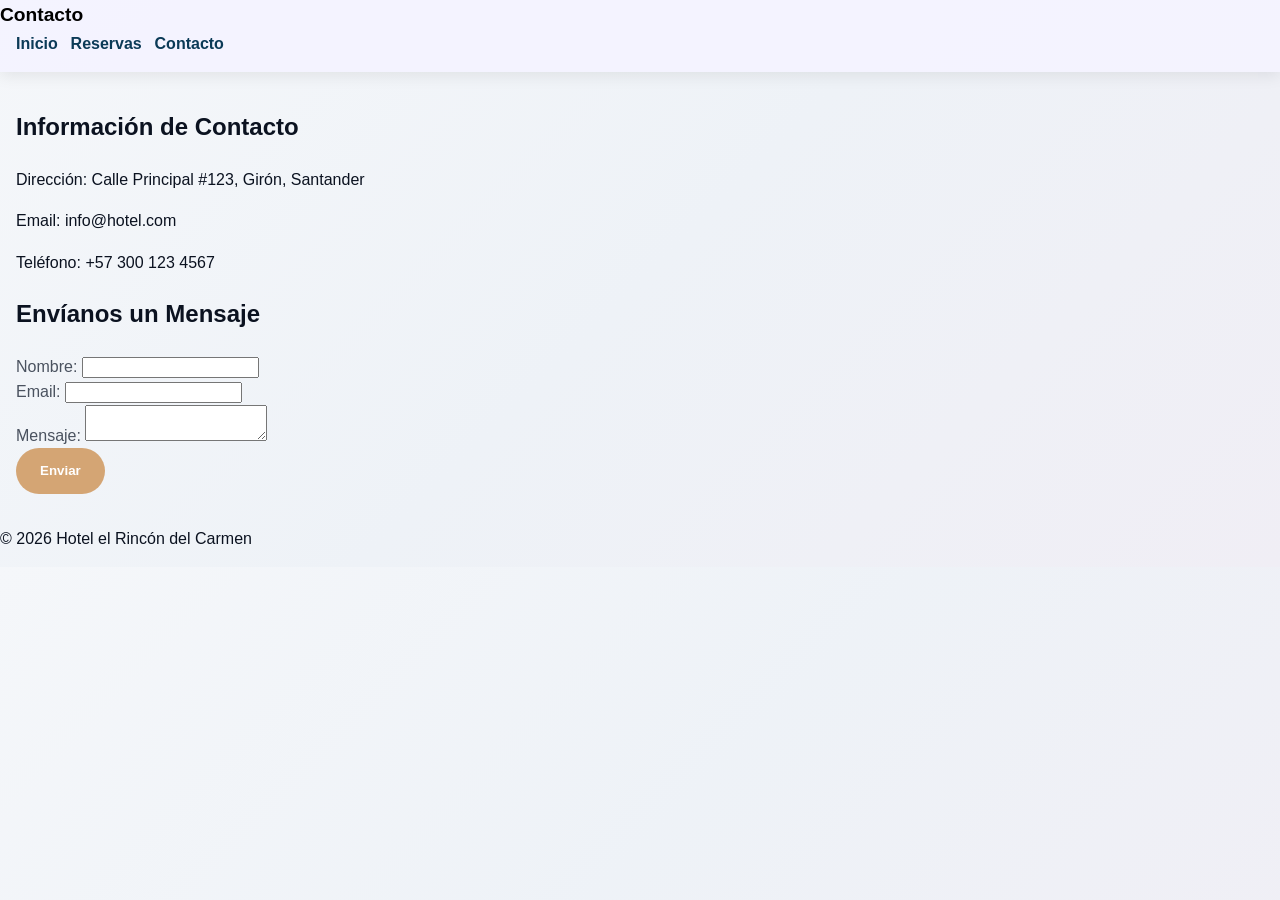
<file: contacto.html>
<!DOCTYPE html>
<html lang="es">
<head>
  <meta charset="UTF-8">
  <title>Contacto</title>
  <link rel="stylesheet" href="css/style.css">
</head>
<body>
  <header>
    <h1>Contacto</h1>
    <nav>
      <a href="index.html">Inicio</a>
      <a href="reservas.html">Reservas</a>
      <a href="contacto.html">Contacto</a>
    </nav>
  </header>

  <main>
    <section>
      <h2>Información de Contacto</h2>
      <p>Dirección: Calle Principal #123, Girón, Santander</p>
      <p>Email: info@hotel.com</p>
      <p>Teléfono: +57 300 123 4567</p>
    </section>

    <section>
      <h2>Envíanos un Mensaje</h2>
      <form>
        <label>Nombre: <input type="text"></label><br>
        <label>Email: <input type="email"></label><br>
        <label>Mensaje: <textarea></textarea></label><br>
        <button type="submit">Enviar</button>
      </form>
    </section>
  </main>

  <footer>
    <p>&copy; 2026 Hotel el Rincón del Carmen</p>
  </footer>
</body>
</html>
</file>
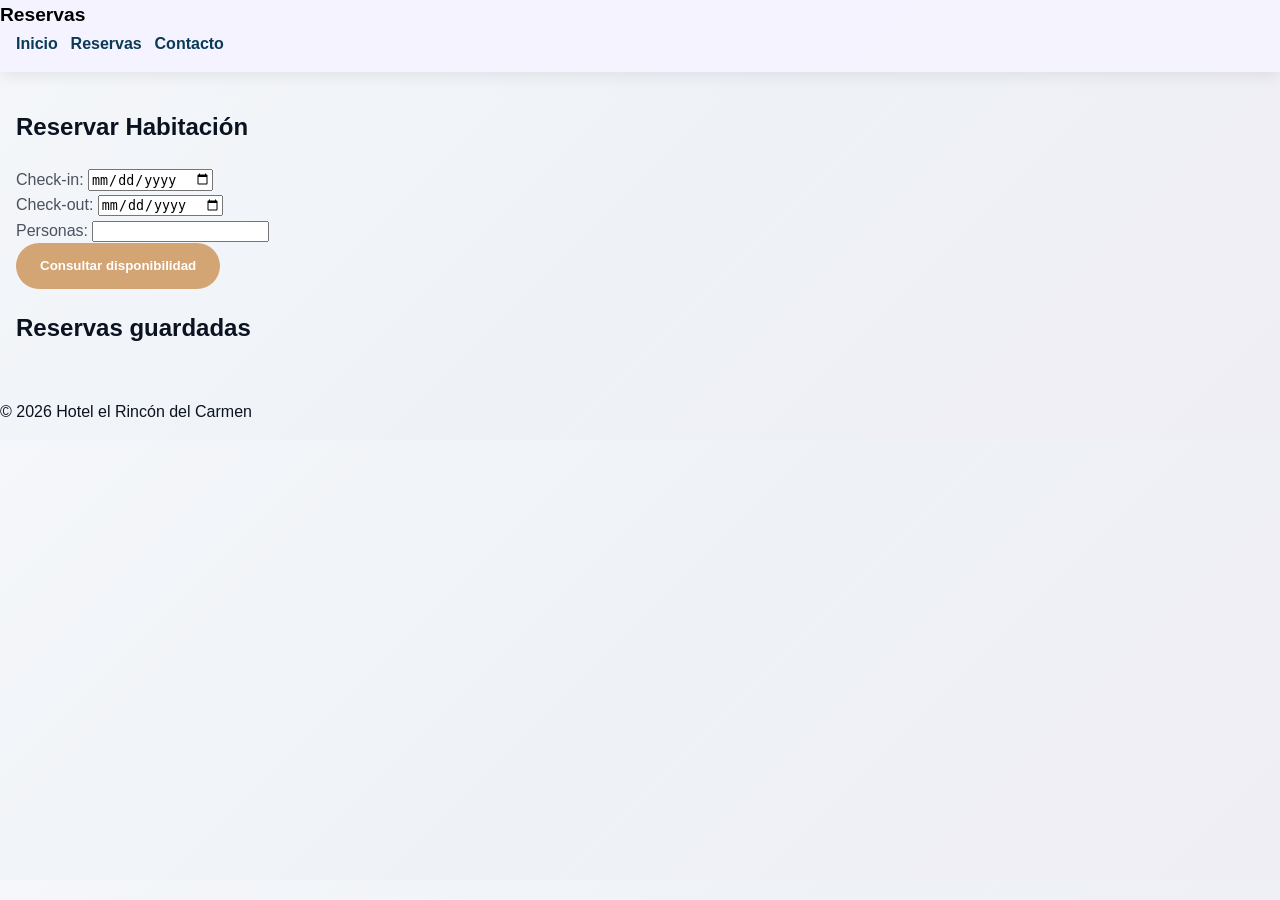
<file: reservas.html>
<!DOCTYPE html>
<html lang="es">
<head>
  <meta charset="UTF-8">
  <title>Reservas</title>
  <link rel="stylesheet" href="css/style.css">
  <script src="js/store.js" defer></script>
</head>
<body>
  <header>
    <h1>Reservas</h1>
    <nav>
      <a href="index.html">Inicio</a>
      <a href="reservas.html">Reservas</a>
      <a href="contacto.html">Contacto</a>
    </nav>
  </header>

  <main>
    <section>
      <h2>Reservar Habitación</h2>
      <form id="form-reserva">
        <label>Check-in: <input type="date" id="checkin"></label><br>
        <label>Check-out: <input type="date" id="checkout"></label><br>
        <label>Personas: <input type="number" id="personas" min="1"></label><br>
        <button type="submit">Consultar disponibilidad</button>
      </form>
      <div id="resultado"></div>
    </section>

    <section>
      <h2>Reservas guardadas</h2>
      <ul id="lista-reservas"></ul>
    </section>
  </main>

  <footer>
    <p>&copy; 2026 Hotel el Rincón del Carmen</p>
  </footer>
</body>
</html>
</file>
<file: css/style.css>
:root {
  --color-principal: #0b3a57;
  --color-secundario: #f4f0ff;
  --color-fondo: rgba(245, 244, 255, 0.95);
  --color-acento: #d4a574;
  --color-texto: #0b1220;
  --color-terciario: #4a525f;
  --fuente: 'Poppins', sans-serif;
  --bg-card: rgba(255, 255, 255, 0.95);
  --bg-card-dark: rgba(240, 245, 250, 0.98);
}

* {
  box-sizing: border-box;
}

body {
  margin: 0;
  font-family: var(--fuente);
  background: linear-gradient(135deg, #f5f7fa 0%, #eef2f7 50%, #f0eef5 100%);
  color: var(--color-texto);
  line-height: 1.6;
}

a {
  color: var(--color-principal);
  text-decoration: none;
}

a:hover {
  text-decoration: underline;
}

img {
  max-width: 100%;
  display: block;
}

header {
  background-color: var(--color-fondo);
  box-shadow: 0 4px 15px rgba(0, 0, 0, 0.08);
  position: sticky;
  top: 0;
  z-index: 20;
}

.header-top {
  display: flex;
  align-items: center;
  justify-content: space-between;
  gap: 1rem;
  padding: 1rem;
}

header h1 {
  margin: 0;
  font-size: 1.2rem;
  color: #000000;
}

header h1 a {
  color: inherit;
}

nav {
  display: none;
  flex-direction: column;
  gap: 0.8rem;
  padding: 0 1rem 1rem;
}

nav a,
.btn-logout {
  color: var(--color-principal);
  background: transparent;
  border: none;
  font-weight: 600;
  cursor: pointer;
}

.btn-logout {
  padding: 0;
}

.menu-toggle {
  background: none;
  border: none;
  font-size: 1.7rem;
  cursor: pointer;
  color: var(--color-principal);
}

main {
  padding: 1rem;
}

.hero {
  position: relative;
  min-height: 78vh;
  overflow: hidden;
  background: linear-gradient(135deg, #0b4a64 0%, #00334d 35%, #0d2a39 100%);
}

.hero .carousel {
  position: relative;
  height: 78vh;
  min-height: 520px;
  max-height: 760px;
}

.slide {
  position: absolute;
  inset: 0;
  opacity: 0;
  transform: scale(1.02);
  transition: opacity 500ms ease, transform 900ms ease;
}

.slide.active {
  opacity: 1;
  transform: scale(1);
}

.slide img {
  width: 100%;
  height: 100%;
  object-fit: cover;
  filter: saturate(1.05) contrast(1.05);
}

.slide::after {
  content: '';
  position: absolute;
  inset: 0;
  background: linear-gradient(90deg, rgba(0,0,0,0.55) 0%, rgba(0,0,0,0.35) 45%, rgba(0,0,0,0.05) 100%);
}

.slide .overlay {
  position: absolute;
  left: 50%;
  top: 52%;
  transform: translate(-50%, -50%);
  width: min(980px, 92%);
  display: grid;
  grid-template-columns: 1fr;
  gap: 1rem;
  z-index: 2;
}

.slide .overlay h2 {
  margin: 0;
  color: #fff;
  font-size: clamp(1.2rem, 3.2vw, 2.2rem);
  text-shadow: 0 10px 30px rgba(0,0,0,0.35);
}

.slide .overlay p {
  margin: 0;
  color: rgba(255,255,255,0.92);
  font-size: clamp(0.95rem, 2.2vw, 1.15rem);
  max-width: 60ch;
}

.slide .overlay .btn {
  width: fit-content;
}

@media (min-width: 768px) {
  .slide .overlay {
    left: 7.5%;
    transform: translate(0, -50%);
    top: 52%;
    width: 44%;
  }
}

.section-center {
  max-width: 1150px;
  margin: 0 auto;
  padding: 2rem 0;
}

.section-intro {
  text-align: center;
  margin-bottom: 2rem;
}

.section-intro h2 {
  font-size: 2rem;
  margin-bottom: 0.7rem;
  color: var(--color-principal);
}

.section-intro p {
  max-width: 720px;
  margin: 0 auto;
  color: var(--color-terciario);
}

.cards-grid,
.feature-grid,
.gallery-grid,
.contact-grid,
.admin-grid {
  display: grid;
  gap: 1rem;
  grid-template-columns: 1fr;
}

.card,
.feature-card,
.admin-card,
.admin-item,
.form-section,
.reservation-item {
  background-color: var(--bg-card);
  border-radius: 16px;
  box-shadow: 0 2px 12px rgba(0, 0, 0, 0.08);
  padding: 1.5rem;
  border: 1px solid rgba(200, 210, 220, 0.4);
}

.card h3,
.feature-card h3,
.admin-card h3,
.reservation-item h3 {
  margin-top: 0;
  color: var(--color-principal);
}

.feature-img {
  width: 100%;
  height: 200px;
  object-fit: cover;
  border-radius: 12px;
  margin-bottom: .9rem;
}

.card p,
.feature-card p,
.admin-item p,
.reservation-item p,
form label,
.contact-grid p {
  color: var(--color-terciario);
}

.gallery-grid {
  grid-template-columns: repeat(1, 1fr);
}

.gallery-grid img {
  height: 260px;
  object-fit: cover;
  border-radius: 16px;
}

.gallery-grid {
  align-items: stretch;
}

.form-section {
  margin-bottom: 2rem;
}

.form-section h2 {
  margin-top: 0;
  color: var(--color-secundario);
}

.form-section form {
  display: grid;
  gap: 1rem;
  margin-top: 1rem;
}

.form-section label {
  display: flex;
  flex-direction: column;
  gap: 0.5rem;
  font-weight: 600;
}

.form-section input,
.form-section textarea {
  padding: 0.9rem;
  border-radius: 0.85rem;
  border: 1px solid #d1dce6;
  font-family: inherit;
}

.form-section textarea {
  min-height: 120px;
}

button,
.btn {
  display: inline-flex;
  align-items: center;
  justify-content: center;
  gap: 0.5rem;
  background-color: var(--color-acento);
  color: white;
  border-radius: 999px;
  border: none;
  padding: 0.95rem 1.5rem;
  font-weight: 700;
  transition: background-color 0.25s ease;
}

button:hover,
.btn:hover {
  background-color: #bf8f00;
}

.btn-primary {
  background-color: var(--color-acento);
}

.small-text {
  color: var(--color-terciario);
}

.alert,
.message {
  margin-top: 1rem;
  padding: 1rem;
  border-radius: 12px;
}

.alert {
  background-color: #fff0d4;
  color: #6a4e04;
}

.message.success {
  background-color: #e6f7ea;
  color: #1f6d22;
}

.message.error {
  background-color: #fbe3e3;
  color: #8b1c1c;
}

.reservation-list,
.admin-list {
  list-style: none;
  padding: 0;
  margin: 0;
}

.reservation-list li {
  margin-bottom: 0.75rem;
}

.reservation-item,
.admin-item {
  display: flex;
  flex-direction: column;
  gap: 0.5rem;
}

.btn-small {
  background-color: transparent;
  color: var(--color-principal);
  border: 1px solid var(--color-principal);
  border-radius: 999px;
  padding: 0.65rem 1rem;
}

.btn-small:hover {
  background-color: var(--color-principal);
  color: white;
}

@media (min-width: 640px) {
  nav {
    display: flex;
    flex-direction: row;
    flex-wrap: wrap;
    align-items: center;
    padding: 0 1rem 1rem;
  }

  .gallery-grid {
    grid-template-columns: repeat(2, 1fr);
  }

  .cards-grid,
  .feature-grid,
  .contact-grid {
    grid-template-columns: repeat(2, minmax(0, 1fr));
  }

  .form-section form {
    grid-template-columns: repeat(2, minmax(0, 1fr));
  }

  .form-section label {
    margin-bottom: 0;
  }
}

@media (min-width: 1024px) {
  .cards-grid,
  .feature-grid,
  .contact-grid,
  .admin-grid {
    grid-template-columns: repeat(3, minmax(0, 1fr));
  }

  .admin-grid {
    grid-template-columns: 1.5fr 1fr;
  }

  .gallery-grid {
    grid-template-columns: repeat(3, 1fr);
  }

  .form-section form {
    grid-template-columns: repeat(3, minmax(0, 1fr));
  }
}

@media (max-width: 639px) {
  header {
    padding: 0;
  }

  .header-top,
  nav {
    padding: 0 1rem;
  }
}
</file>
